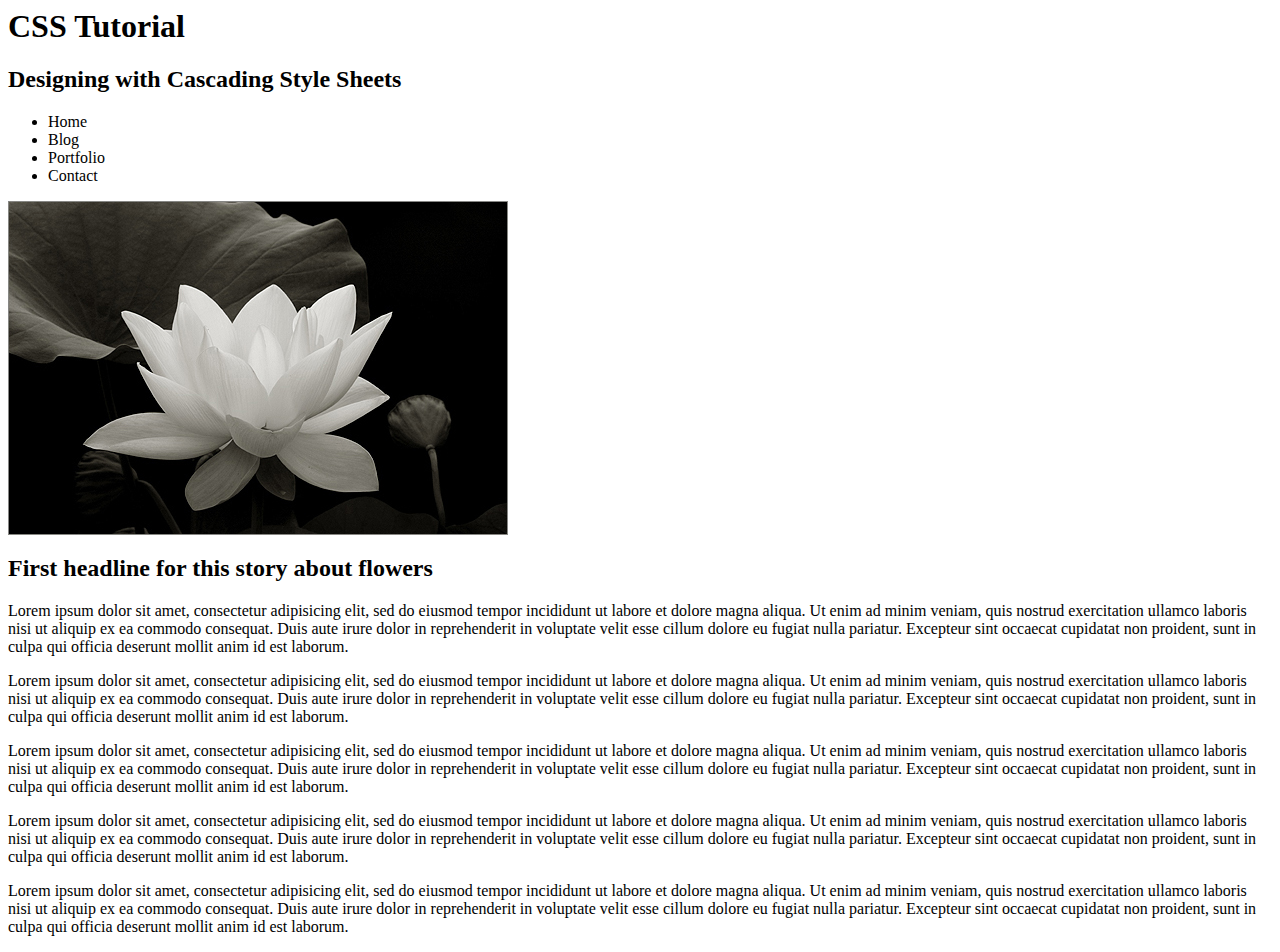
<file: csstutorial.html>
<html>
<head>
    <meta charset="utf-8">
    <title>My Amazing Website</title>
    <style>
    



    </style>
</head>
<body>

  <div id="container">

  

    <header>
        <h1>CSS Tutorial</h1>
        <h2>Designing with Cascading Style Sheets</h2>
    </header>



    <nav>
        <ul>
            <li>Home</li>
            <li>Blog</li>
            <li>Portfolio</li>
            <li>Contact</li>
        </ul>
    </nav>




    <article>
        
        <img src="img/flower.jpg" alt="picutre of a flower" />
        
        <h2>First headline for this story about flowers</h2>

        <p id="first">Lorem ipsum dolor sit amet, consectetur adipisicing elit, sed do eiusmod tempor incididunt ut labore et dolore magna aliqua. Ut enim ad minim veniam, quis nostrud exercitation ullamco laboris nisi ut aliquip ex ea commodo consequat. Duis aute irure dolor in reprehenderit in voluptate velit esse cillum dolore eu fugiat nulla pariatur. Excepteur sint occaecat cupidatat non proident, sunt in culpa qui officia deserunt mollit anim id est laborum.</p>

        <p>Lorem ipsum dolor sit amet, consectetur adipisicing elit, sed do eiusmod tempor incididunt ut labore et dolore magna aliqua. Ut enim ad minim veniam, quis nostrud exercitation ullamco laboris nisi ut aliquip ex ea commodo consequat. Duis aute irure dolor in reprehenderit in voluptate velit esse cillum dolore eu fugiat nulla pariatur. Excepteur sint occaecat cupidatat non proident, sunt in culpa qui officia deserunt mollit anim id est laborum.</p>
        
        <p class="quote">Lorem ipsum dolor sit amet, consectetur adipisicing elit, sed do eiusmod tempor incididunt ut labore et dolore magna aliqua. Ut enim ad minim veniam, quis nostrud exercitation ullamco laboris nisi ut aliquip ex ea commodo consequat. Duis aute irure dolor in reprehenderit in voluptate velit esse cillum dolore eu fugiat nulla pariatur. Excepteur sint occaecat cupidatat non proident, sunt in culpa qui officia deserunt mollit anim id est laborum.</p>
        
        <p>Lorem ipsum dolor sit amet, consectetur adipisicing elit, sed do eiusmod tempor incididunt ut labore et dolore magna aliqua. Ut enim ad minim veniam, quis nostrud exercitation ullamco laboris nisi ut aliquip ex ea commodo consequat. Duis aute irure dolor in reprehenderit in voluptate velit esse cillum dolore eu fugiat nulla pariatur. Excepteur sint occaecat cupidatat non proident, sunt in culpa qui officia deserunt mollit anim id est laborum.</p>
        
        <p class="quote">Lorem ipsum dolor sit amet, consectetur adipisicing elit, sed do eiusmod tempor incididunt ut labore et dolore magna aliqua. Ut enim ad minim veniam, quis nostrud exercitation ullamco laboris nisi ut aliquip ex ea commodo consequat. Duis aute irure dolor in reprehenderit in voluptate velit esse cillum dolore eu fugiat nulla pariatur. Excepteur sint occaecat cupidatat non proident, sunt in culpa qui officia deserunt mollit anim id est laborum.</p>

    </article>
  </div>
</body>
</html>
</file>
